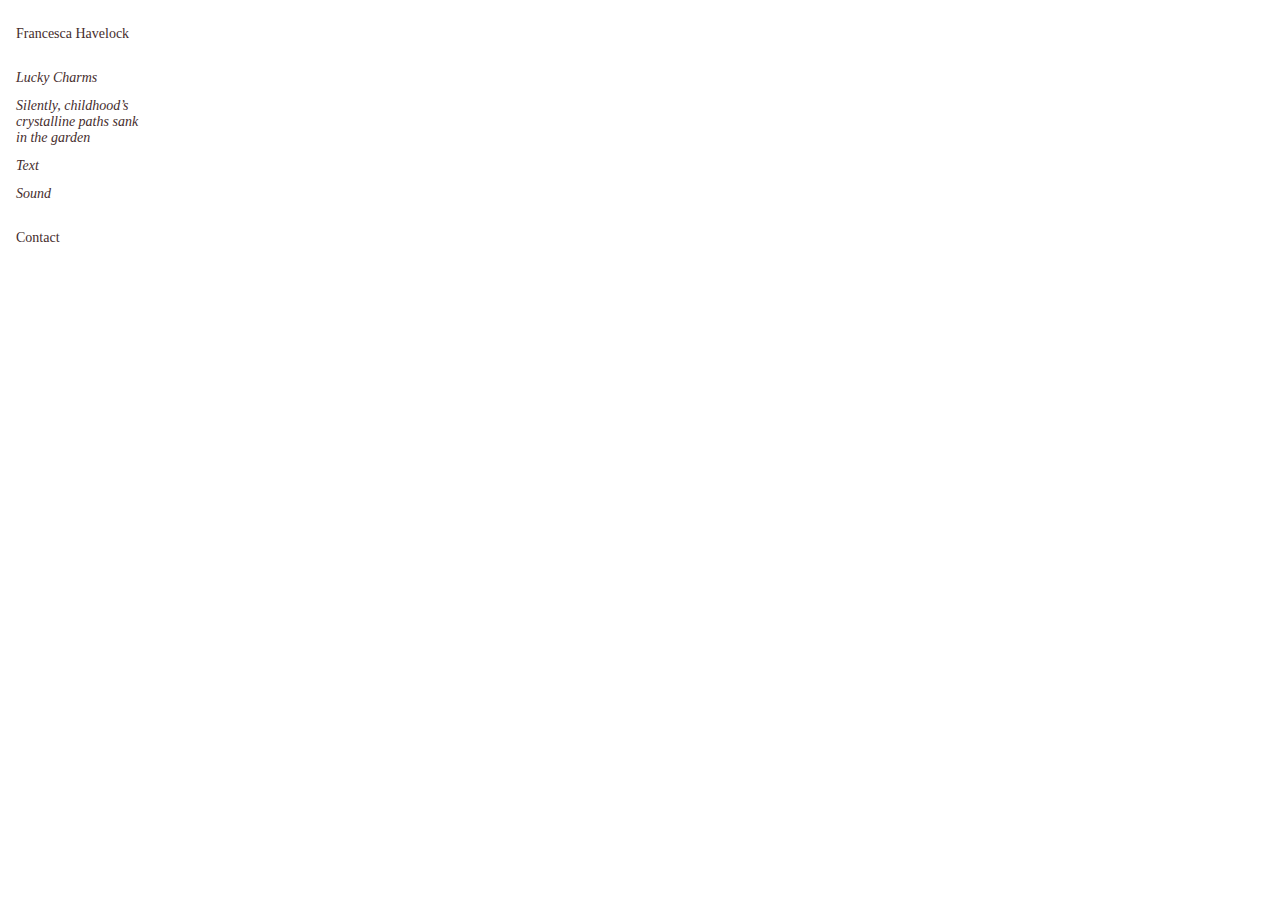
<file: shop#8.html>
<!DOCTYPE html>
<html>
<head>
    <meta charset="utf-8">
    <title>Francesca Havelock</title>
    <meta name="viewport" content="width=device-width, initial-scale=1.0">
    <link rel="stylesheet" href="style.css">
   
<!-- Side navigation -->
<div class="sidenav">
  <a href="https://francescahavelock.com/">Francesca Havelock</a>  
  <p></p>  
  <a href="luckycharms.html"><i>Lucky Charms</i></a>
  <a href="silently.html"><i>Silently, childhood’s crystalline paths sank in the garden</i></a>
  <a href="text.html"><i>Text</i></a>
  <a href="sound.html"><i>Sound</i></a>
  <p></p>  
  <a href="mailto:francescahavelock@icloud.com" target="_blank">Contact</a>
</div>

<!-- Page content -->
<div class="main">
</file>
<file: style.css>
<!DOCTYPE html>
<html>
<head>
<meta name="viewport" content="width=device-width, initial-scale=1.0">
<style>
body {
  font-family: "Times New Roman";
}

.sidenav {
  height: 100%;
  width: 160px;
  position: fixed;
  z-index: 1;
  top: 0;
  left: 0;
  background-color: #fff;
  overflow-x: hidden;
  padding-top: 20px;
}

.sidenav a {
  padding: 6px 8px 6px 16px;
  text-decoration: none;
  font-size: 14px;
  color: #452d2d;
  display: block;
}

.sidenav a:hover {
  color: #ccff00;
}

.main {
  margin-left: 160px; /* Same as the width of the sidenav */
  font-size: 14px; /* Increased text to enable scrolling */
  padding: 0px 10px;
  background-color: #fff;
}

.main {
  a:link 
  color: #7A0909;
  a:visited 
  color: #ccff00;
  a:hover 
  color: #ccff00; 
  }
    
@media screen and (max-height: 450px) {
  .sidenav {padding-top: 15px;}
  .sidenav a {font-size: 18px;}
}


</style>
</head>   
</body>

</html>
</file>
